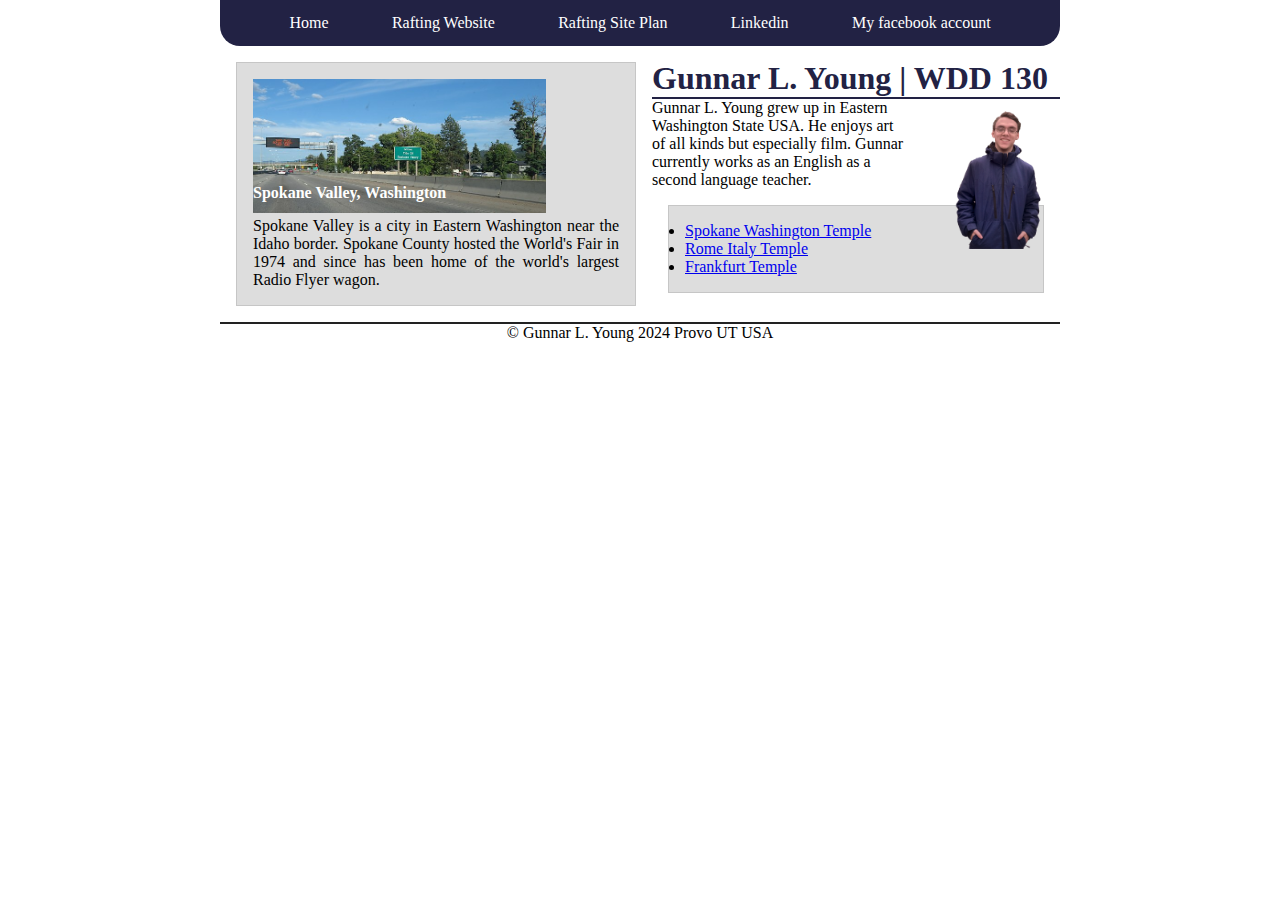
<file: index.html>
<!DOCTYPE html>
<html lang="en-US">


<head>

    <meta charset="utf-8">

    <meta name="viewport" content="width=device-width,initial-scale=1.0">

    <title>Gunnar L. Young | WDD 130</title>

    <link rel="stylesheet" href="styles/styles.css">

    <meta name="description" content="Gunnar L. Young: Web development 130">
    <meta name="author" content="Gunnar L. Young">

</head>

<body>

    <header>

        <nav>

            <a href="#">Home</a>
            <a href="wwr/">Rafting Website</a>
            <a href="wwr/site-plan-rafting.html">Rafting Site Plan</a>
            <a href="https://www.linkedin.com">Linkedin</a>
            <a href="https://www.facebook.com/gunnar.young.319">My facebook account</a>

        </nav>

    </header>

    <div class="grid">

    <main>

        <h1>Gunnar L. Young | WDD 130</h1>

        <img src = "images/profile.png" alt="The author of this page." width="200">

        <p>

            Gunnar L. Young grew up in Eastern Washington State USA. He enjoys art of all kinds but especially film. Gunnar currently works as an English as a second language teacher.

        </p>

        <ul class="box">

            <li><a target="_blank" href="https://www.churchofjesuschrist.org/temples/details/spokane-washington-temple?lang=eng">Spokane Washington Temple</a></li>
            <li><a target="_blank" href="https://www.churchofjesuschrist.org/temples/details/rome-italy-temple?lang=eng">Rome Italy Temple</a></li>
            <li><a target="_blank" href="https://www.churchofjesuschrist.org/temples/details/frankfurt-germany-temple?lang=eng">Frankfurt Temple</a></li>


        </ul>

    </main>

        <aside class="box">

            <img src="images/spokane-valley-wa.jpeg" alt="Freeway sign for Spokane Valley Washington USA">
            <h2>Spokane Valley, Washington</h2>
        
            <p>Spokane Valley is a city in Eastern Washington near the Idaho border. Spokane County hosted the World's Fair in 1974 and since has been home of the world's largest Radio Flyer wagon.</p>

        </aside>

    </div>

    <footer>

        <p>&copy; Gunnar L. Young 2024 Provo UT USA</p>

    </footer>

<!--Last update: 14.3.2024-->
</body>


</html>
</file>
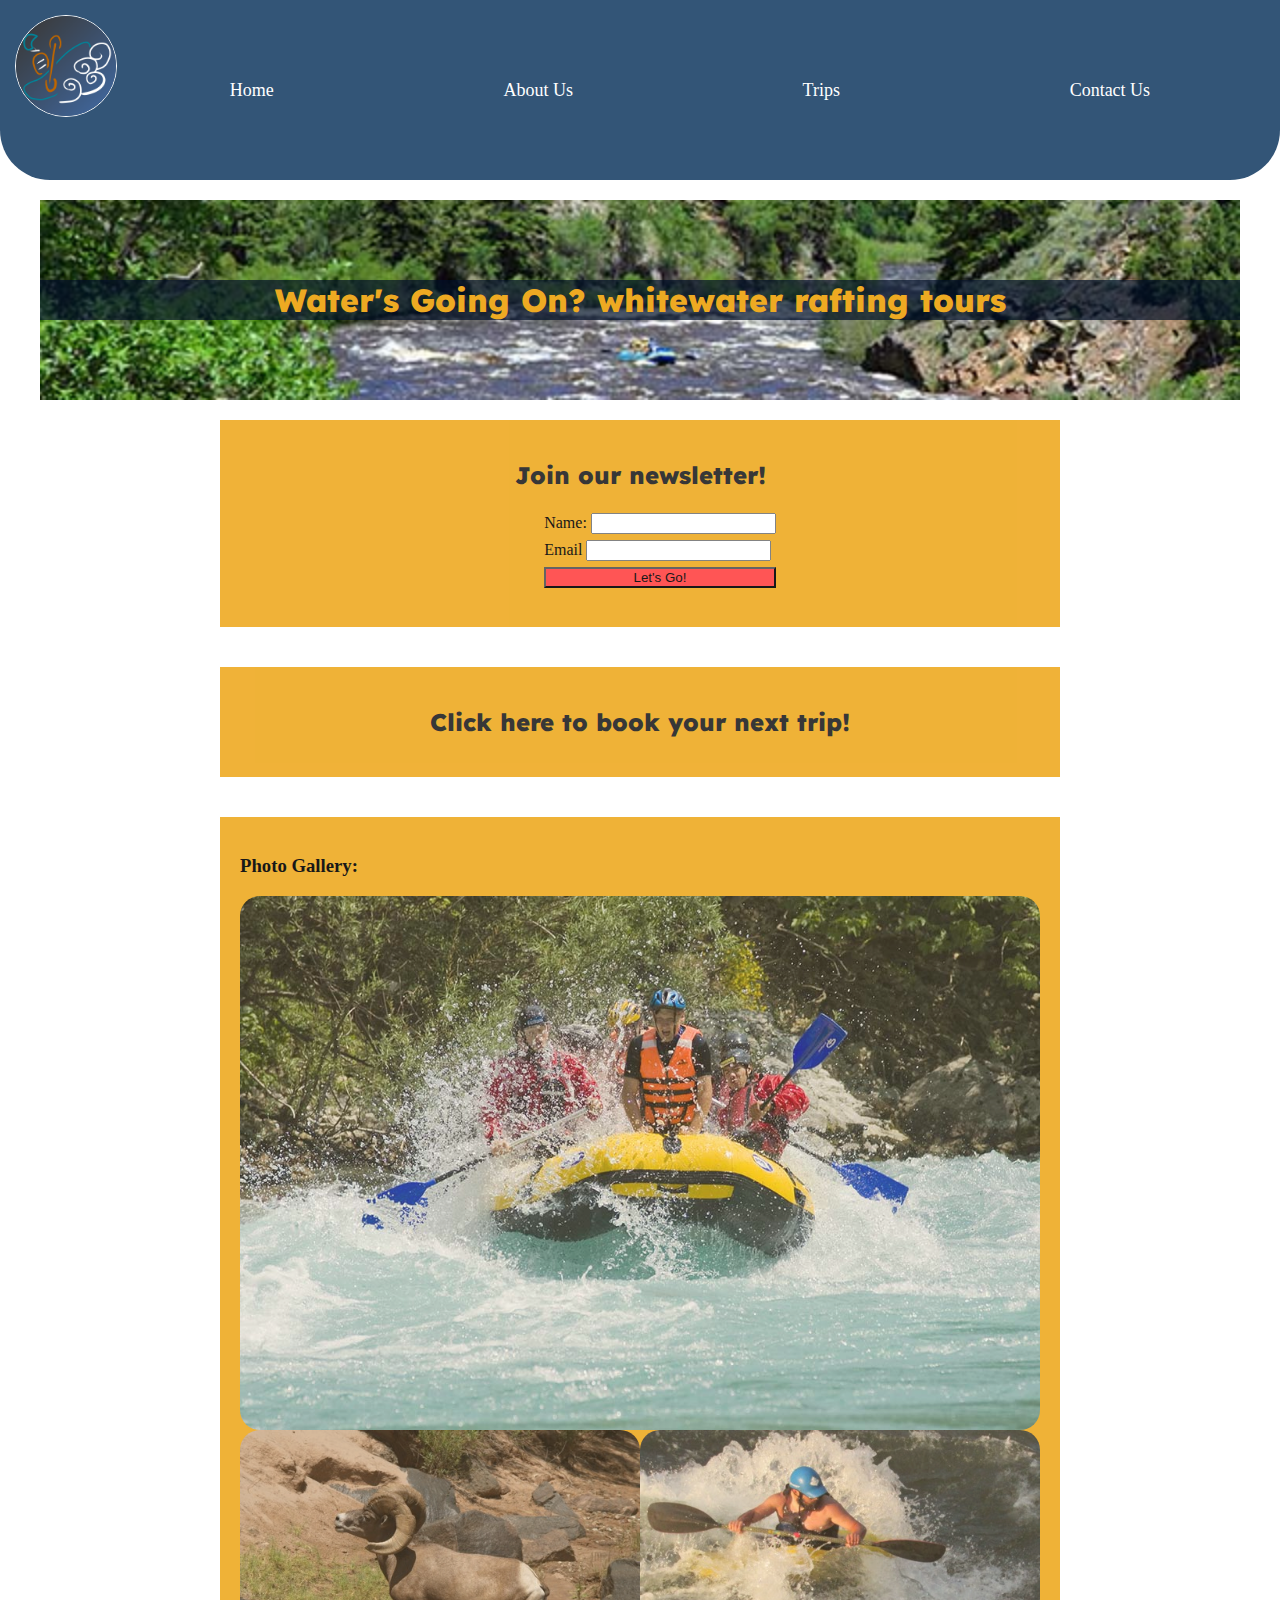
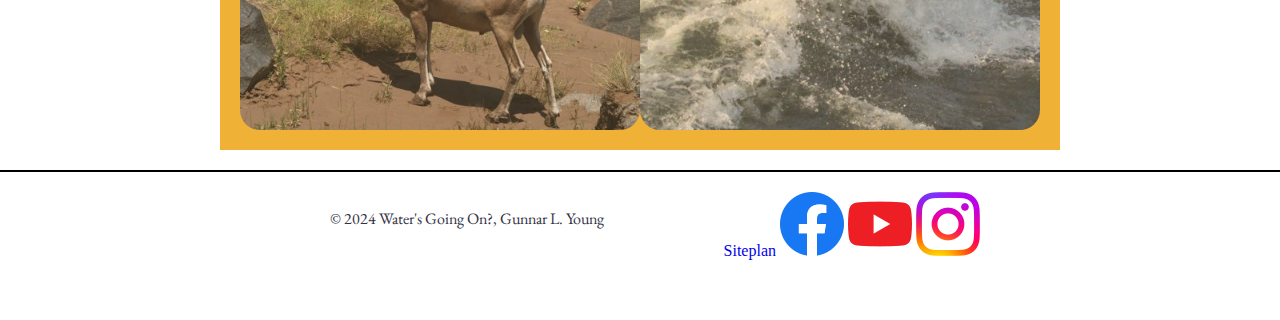
<file: wwr/index.html>
<!DOCTYPE html>
<html lang="en-US">

    <head>

        <meta charset="utf-8">
        <meta name="viewport" content="width=device-width, initial-scale=1">
        <title>Water's Going On | Home</title>
        <meta name="author" content="Gunnar L. Young">
        <meta name="description" content="Home page. This was made for a the class wdd130.">
        <link rel="stylesheet" href="styles/rafting.css">

    </head>

    <body>
        
        <header>

            <img src="images/logo.png" alt="White water rafting logo">

            <nav>
                
                <a href="index.html">Home</a>
                <a href="about.html">About Us</a>
                <a href="trips.html">Trips</a>
                <a href="contact.html">Contact Us</a>

            </nav>

        </header>

        <main>


            <div class = "hero">

                <img src="images/hero-bg.jpg" alt="">
                <h1>Water's Going On? whitewater rafting tours</h1>

            </div>

            <article>

                <h2>Join our newsletter!</h2>
                <form action="">
                <ul>
                    <li>
                    <label for="name">Name:</label>
                    <input type="text" name="name" id="name">
                    </li>
                    <li>
                    <label for="email">Email</label>
                    <input type="email" name="email" id="email">
                    </li>
                    <li>
                    <button type="submit">Let's Go!</button>
                    </li>
                </ul>
                </form>


            </article>

            <article>

                <a href="trips.html">
                <h2>Click here to book your next trip!</h2>
                </a>

            </article>

            <article>

                <h3>Photo Gallery:</h3>
                <div class="gallery">

                    <img src="images/adventure-3.jpg" alt="A team in a raft" class="wide">
                    <img src="images/adventure-5.jpg" alt="A goat." class="square">
                    <img src="images/adventure-1.jpg" alt="A man in a kayak" class="square">

                </div>

            </article>


        </main>

        <footer>

            <p>&copy; 2024 Water's Going On?, Gunnar L. Young</p>
            <div>
            <a href="images/home-siteplan.png">Siteplan</a>
            <a href="https://www.facebook.com">
                <img src="images/facebook.webp" alt="The Facebook logo">
            </a>
            <a href="https://www.youtube.com">
                <img src="images/youtube.webp" alt="The Youtube logo">
            </a>
            <a href="https://instagram.com">
                <img src="images/instagram.webp" alt="The Instagram logo">
            </a>
            </div>

        </footer>

    </body>

</html>
</file>
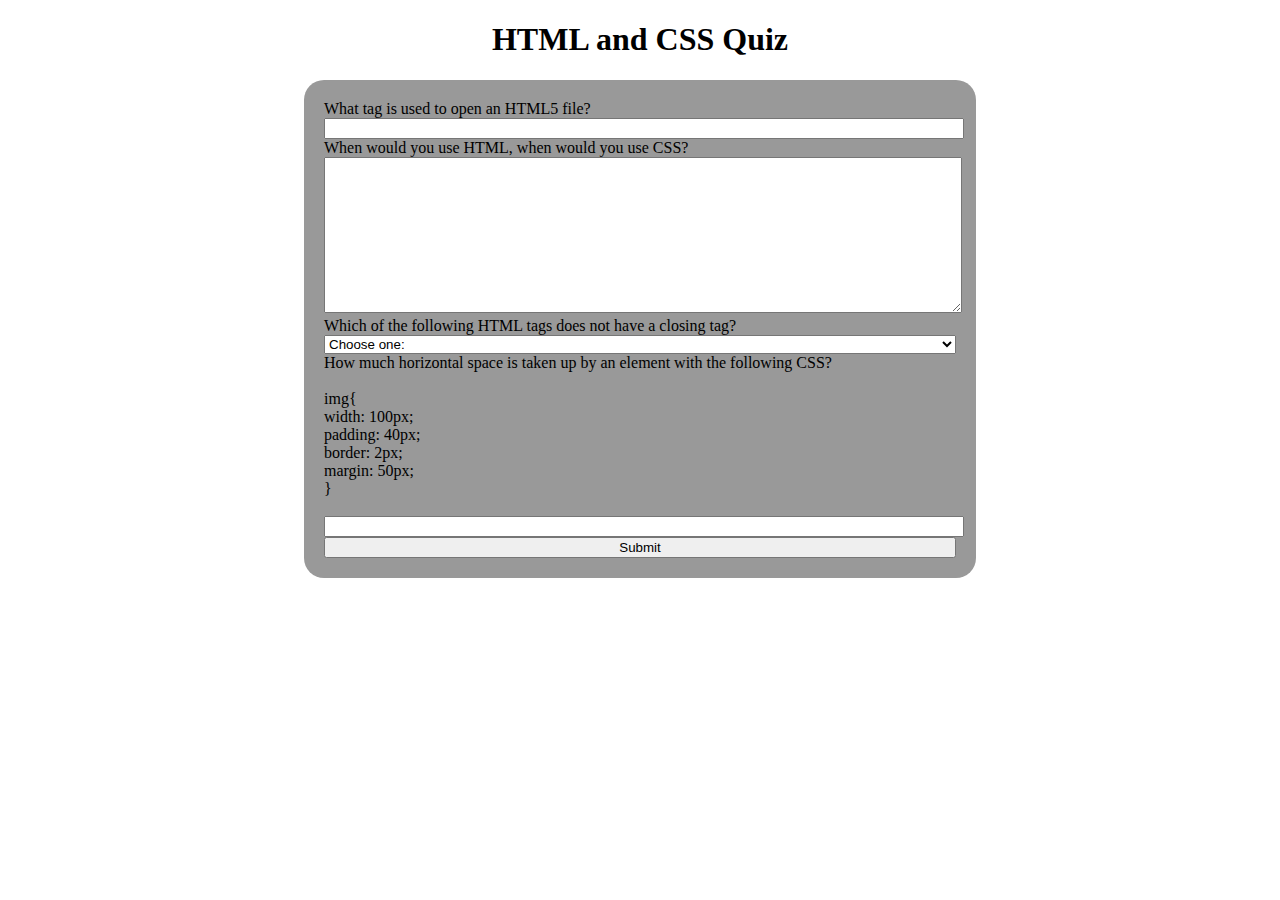
<file: quiz.html>
<!DOCTYPE html>
<html lang="en-US">

    <head>

        <meta charset="utf-8">

        <meta name="viewport" content="width=device-width,initial-scale=1.0">

        <title>Quiz | Gunnar L. Young</title>

        <link rel="stylesheet" href="styles/quiz.css">

        <meta name="description" content="A quiz about HTML and CSS.">
        <meta name="author" content="Gunnar L. Young">

    </head>

    <body>
        
        <h1>

            HTML and CSS Quiz

        </h1>

        <form>

            <label for="q1">What tag is used to open an HTML5 file?</label><br>
            <input name="q1" type="text" id="q1" class="question"><br>
            <label for="q2">When would you use HTML, when would you use CSS?</label><br>
            <textarea name="q2" id="q2" cols="30" rows="10" class="question"></textarea><br>
            <label for="q3">Which of the following HTML tags does not have a closing tag?</label><br>
            <select name="q3" id="q3" class="question">

                <option value="">Choose one:</option>
                <option value="1">&lthtml&gt</option>
                <option value="2">&ltp&gt</option>
                <option value="3">&ltbr&gt</option>
                <option value="4">&lta&gt</option>

            </select><br>

            <label for="q4">How much horizontal space is taken up by an element with the following CSS?<br><br>img{<br>width: 100px; <br>padding: 40px;<br>border: 2px;<br>margin: 50px;<br>}<br></label><br>
            <input name="q4" type="number" id="q4" class="question"><br>

            <input type="submit" class="question"><br>

        </form>

    </body>



</html>
</file>
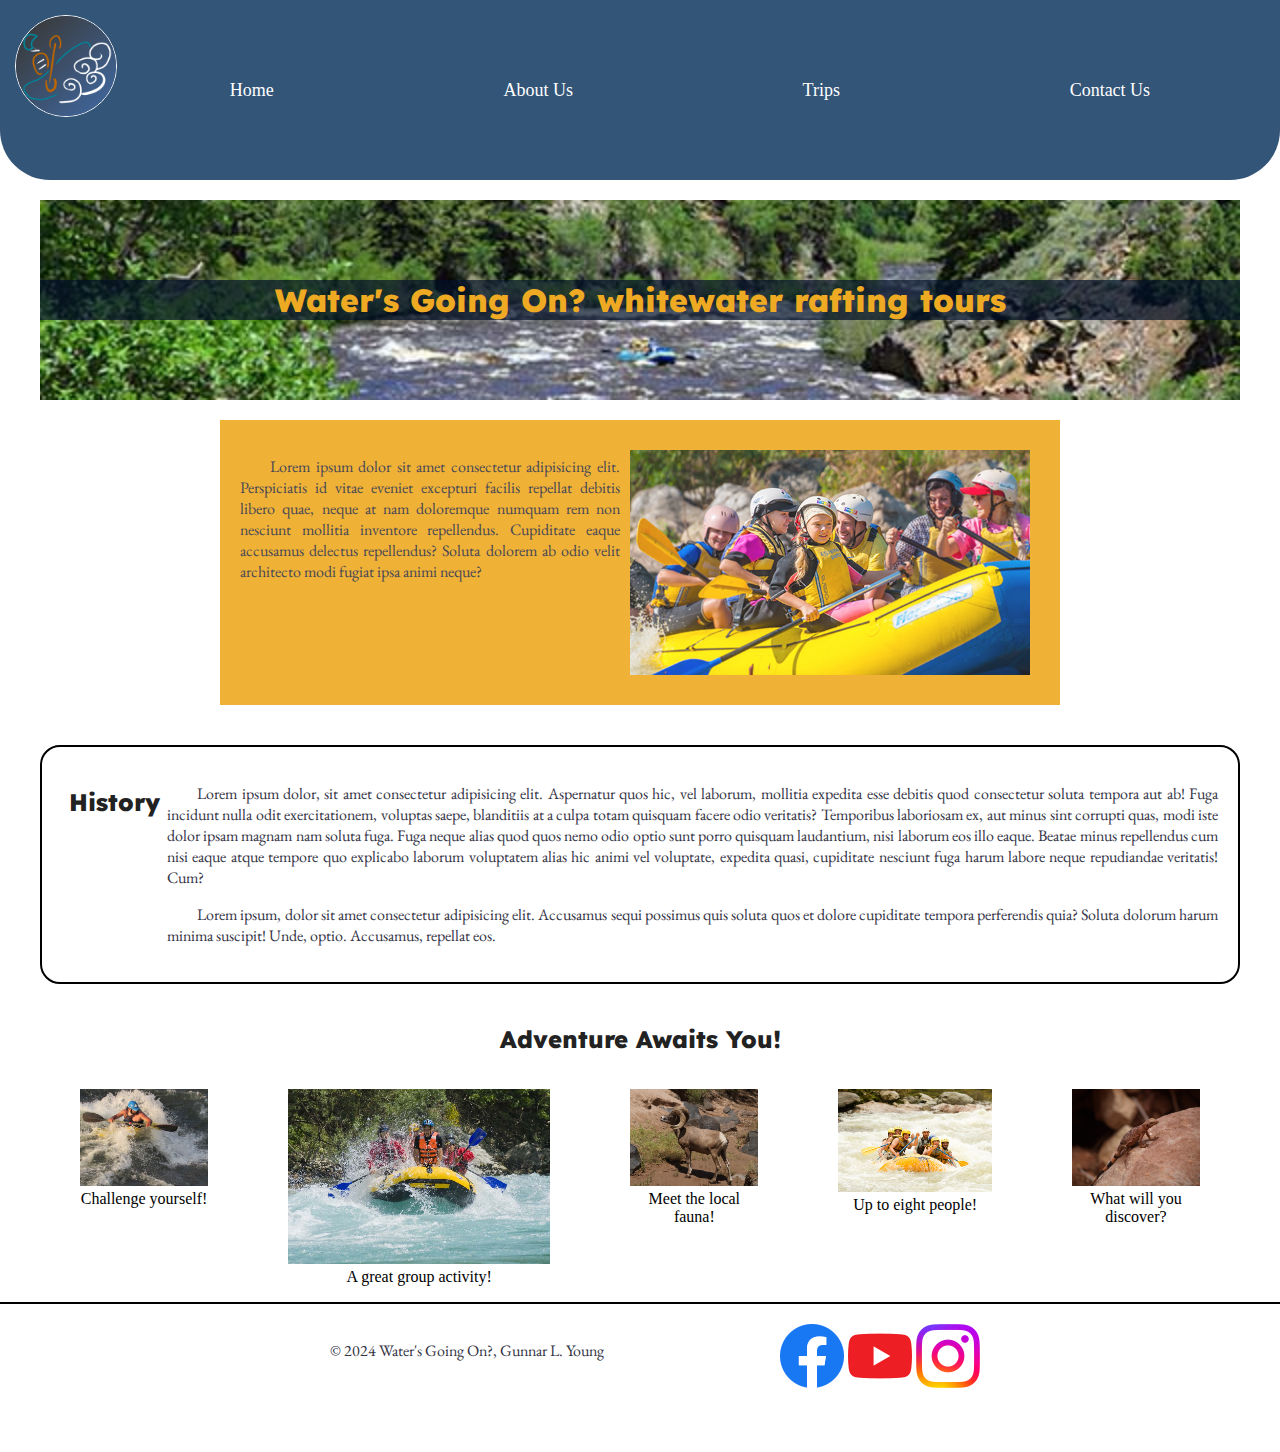
<file: wwr/about.html>
<!DOCTYPE html>
<html lang="en-US">

    <head>

        <meta charset="utf-8">
        <meta name="viewport" content="width=device-width, initial-scale=1">
        <title>Water's Going On | About Us</title>
        <meta name="author" content="Gunnar L. Young">
        <meta name="description" content="About us and our whitewater rafting company. This was made for a the class wdd130.">
        <link rel="stylesheet" href="styles/rafting.css">

    </head>

    <body>
        
        <header>

            <img src="images/logo.png" alt="White water rafting logo">

            <nav>
                
                <a href="index.html">Home</a>
                <a href="about.html">About Us</a>
                <a href="trips.html">Trips</a>
                <a href="contact.html">Contact Us</a>

            </nav>

        </header>

        <main>

            <div class = "hero">

                <img src="images/hero-bg.jpg" alt="">
                <h1>Water's Going On? whitewater rafting tours</h1>

            </div>

            <article>

                <img src="images/happy-customers.jpg" alt="Some of our happy clients" width="400px">
                <p>

                    Lorem ipsum dolor sit amet consectetur adipisicing elit. Perspiciatis id vitae eveniet excepturi facilis repellat debitis libero quae, neque at nam doloremque numquam rem non nesciunt mollitia inventore repellendus. Cupiditate eaque accusamus delectus repellendus? Soluta dolorem ab odio velit architecto modi fugiat ipsa animi neque?

                </p>

            </article>

            <section class="history">

                <h2>History</h2>
                
                <div>
                <p>Lorem ipsum dolor, sit amet consectetur adipisicing elit. Aspernatur quos hic, vel laborum, mollitia expedita esse debitis quod consectetur soluta tempora aut ab! Fuga incidunt nulla odit exercitationem, voluptas saepe, blanditiis at a culpa totam quisquam facere odio veritatis? Temporibus laboriosam ex, aut minus sint corrupti quas, modi iste dolor ipsam magnam nam soluta fuga. Fuga neque alias quod quos nemo odio optio sunt porro quisquam laudantium, nisi laborum eos illo eaque. Beatae minus repellendus cum nisi eaque atque tempore quo explicabo laborum voluptatem alias hic animi vel voluptate, expedita quasi, cupiditate nesciunt fuga harum labore neque repudiandae veritatis! Cum?</p>
                <p>Lorem ipsum, dolor sit amet consectetur adipisicing elit. Accusamus sequi possimus quis soluta quos et dolore cupiditate tempora perferendis quia? Soluta dolorum harum minima suscipit! Unde, optio. Accusamus, repellat eos.</p>
            </div>

            </section>

            <section class="adventure">

                <h2>Adventure Awaits You!</h2>

                <div class="adventure-images">
                <figure>
                    <img src="images/adventure-1.jpg" alt="A man in a kayak">
                <figcaption>Challenge yourself!</figcaption>
                </figure>

                <figure>
                    <img src="images/adventure-3.jpg" alt="A group in an inflatable raft">
                <figcaption>A great group activity!</figcaption>
                </figure>

                <figure>
                    <img src="images/adventure-5.jpg" alt="A bighorn ram">
                <figcaption>Meet the local fauna!</figcaption>
                </figure>

                <figure>
                    <img src="images/adventure-4.jpg" alt="A group in an inflatable raft">
                <figcaption>Up to eight people!</figcaption>
                </figure>

                <figure>
                    <img src="images/adventure-2.jpg" alt="A lizard on a rock">
                <figcaption>What will you discover?</figcaption>
                </figure>
            </div>

            </section>

        </main>

        <footer>

            <p>&copy; 2024 Water's Going On?, Gunnar L. Young</p>
            <div>
            <a href="https://www.facebook.com">
                <img src="images/facebook.webp" alt="The Facebook logo">
            </a>
            <a href="https://www.youtube.com">
                <img src="images/youtube.webp" alt="The Youtube logo">
            </a>
            <a href="https://instagram.com">
                <img src="images/instagram.webp" alt="The Instagram logo">
            </a>
            </div>

        </footer>

    </body>

</html>
</file>
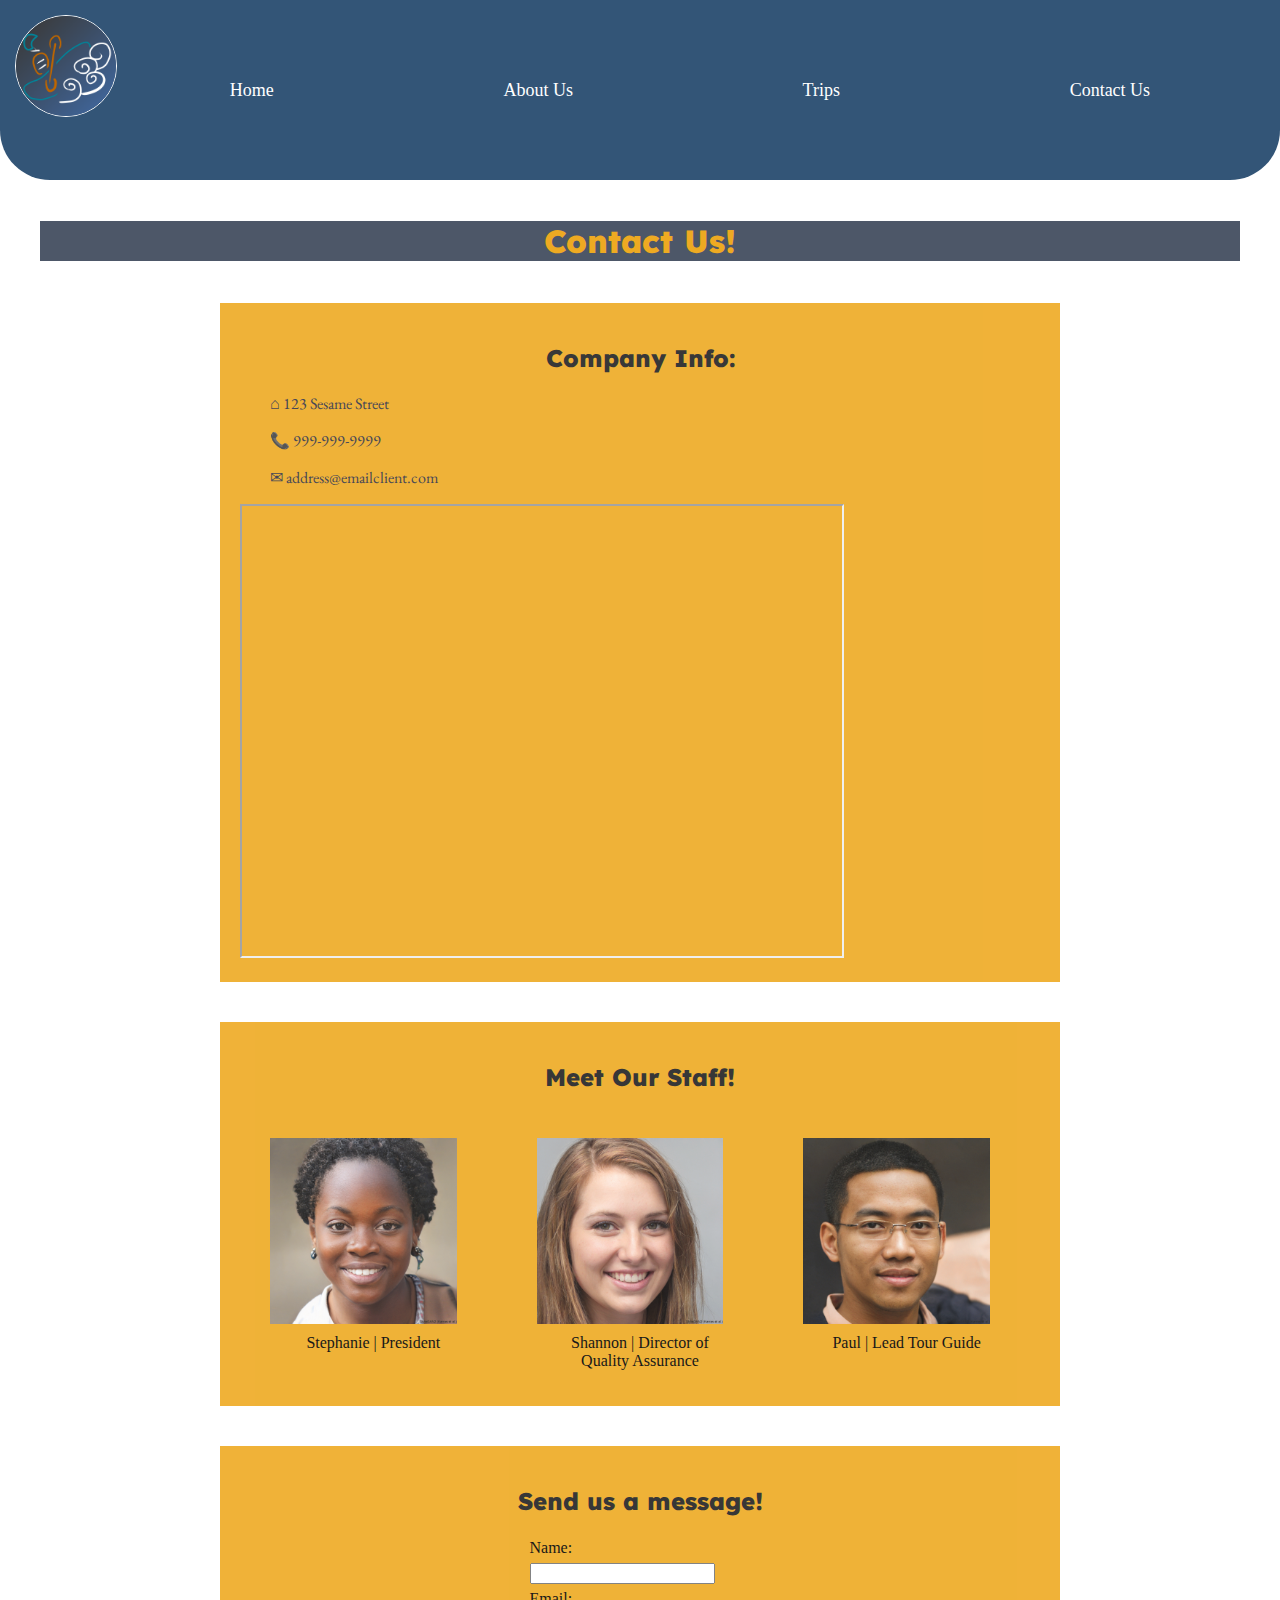
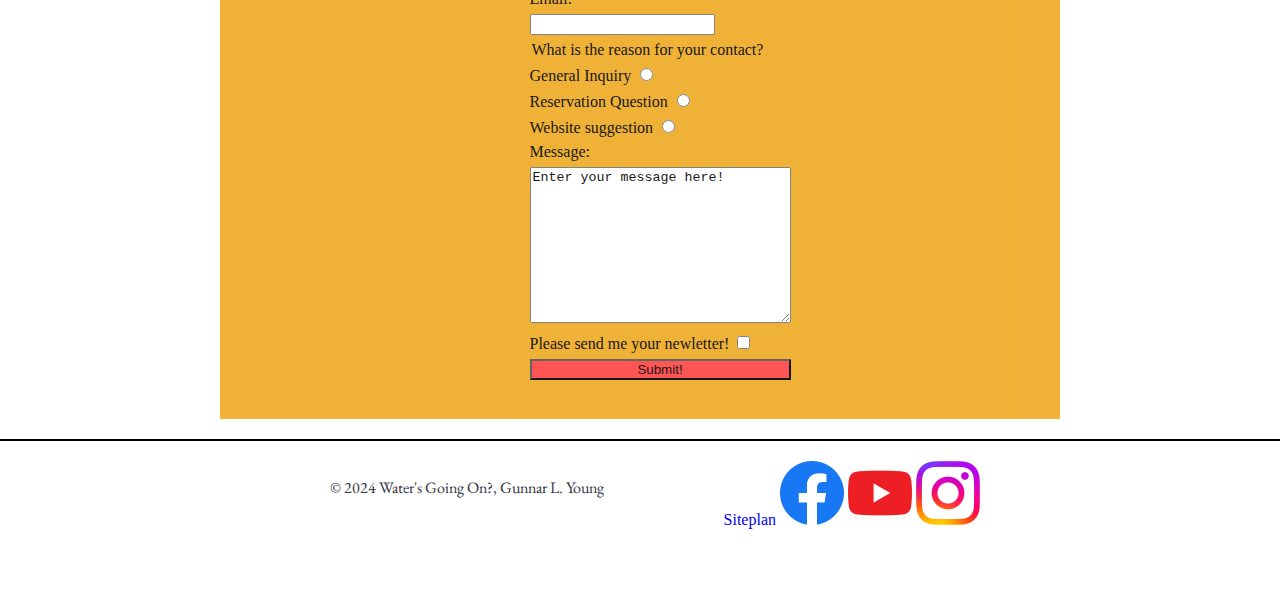
<file: wwr/contact.html>
<!DOCTYPE html>
<html lang="en-US">

    <head>

        <meta charset="utf-8">
        <meta name="viewport" content="width=device-width, initial-scale=1">
        <title>Water's Going On | Contact Us</title>
        <meta name="author" content="Gunnar L. Young">
        <meta name="description" content="Contact us! This was made for a the class wdd130.">
        <link rel="stylesheet" href="styles/rafting.css">

    </head>

    <body>
        
        <header>

            <img src="images/logo.png" alt="White water rafting logo">

            <nav>
                
                <a href="index.html">Home</a>
                <a href="about.html">About Us</a>
                <a href="trips.html">Trips</a>
                <a href="contact.html">Contact Us</a>

            </nav>

        </header>

        <main>
            <h1>Contact Us!</h1>

            <article>

                <h2>Company Info:</h2>
                <p>&#8962; 123 Sesame Street</p>
                <p>&#128222; 999-999-9999</p>
                <p>&#9993; address@emailclient.com</p>
                <iframe src="https://www.google.com/maps/embed?pb=!1m14!1m12!1m3!1d1346606.1925146482!2d83.97660138842893!3d-66.90525802372055!2m3!1f0!2f0!3f0!3m2!1i1024!2i768!4f13.1!5e0!3m2!1sen!2sus!4v1712591120807!5m2!1sen!2sus" width="600" height="450" allowfullscreen="" loading="lazy" referrerpolicy="no-referrer-when-downgrade"></iframe>

            </article>

            <article>

                <h2>Meet Our Staff!</h2>
                <div class="staff">
                    <figure>
                    <img src="images/employee1.jpeg" alt="Our company's president" height="200px">
                    <figcaption>Stephanie | President</figcaption>
                    </figure>
                    <figure>
                    <img src="images/employee2.jpeg" alt="Our director of quality assurance" height="200px">
                    <figcaption>Shannon | Director of Quality Assurance</figcaption>
                    </figure>
                    <figure>
                    <img src="images/employee3.jpeg" alt="Our lead tour guide" height="200px">
                    <figcaption>Paul | Lead Tour Guide</figcaption>
                    </figure>

            </article>
            
            <article>

                <h2>Send us a message!</h2>

                <form action="">

                    <ul>

                        <li>
                            <label for="name">Name:</label>
                        </li>
                        <li>
                            <input type="text" id="name">
                        </li>
                        <li>
                            <label for="email">Email:</label>
                        </li>
                        <li>
                            <input type="text" id="email">
                        </li>
                        <li>
                            <legend>What is the reason for your contact?</legend>
                        </li>
                        <li>
                            <label for="general">General Inquiry</label>
                            <input type="radio" id="general">
                        </li>
                        <li>
                            <label for="reservation">Reservation Question</label>
                            <input type="radio" id="reservation">
                        </li>
                        <li>
                            <label for="suggestion">Website suggestion</label>
                            <input type="radio" id="suggestion">
                        </li>
                        <li>
                            <label for="message">Message:</label>
                        </li>
                        <li>
                            <textarea name="message" id="message" cols="30" rows="10">Enter your message here!</textarea>
                        </li>
                        <li>
                            <label for="subscribe">Please send me your newletter!</label>
                            <input type="checkbox" name="subscribe" id="subscribe">
                        </li>
                        <li>
                            <button type="submit">Submit!</button>
                        </li>

                    </ul>

                </form>

            </article>

        </main>

        <footer>

            <p>&copy; 2024 Water's Going On?, Gunnar L. Young</p>
            <div>
            <a href="images/contact-siteplan.png">Siteplan</a>
            <a href="https://www.facebook.com">
                <img src="images/facebook.webp" alt="The Facebook logo">
            </a>
            <a href="https://www.youtube.com">
                <img src="images/youtube.webp" alt="The Youtube logo">
            </a>
            <a href="https://instagram.com">
                <img src="images/instagram.webp" alt="The Instagram logo">
            </a>
            </div>

        </footer>

    </body>

</html>
</file>
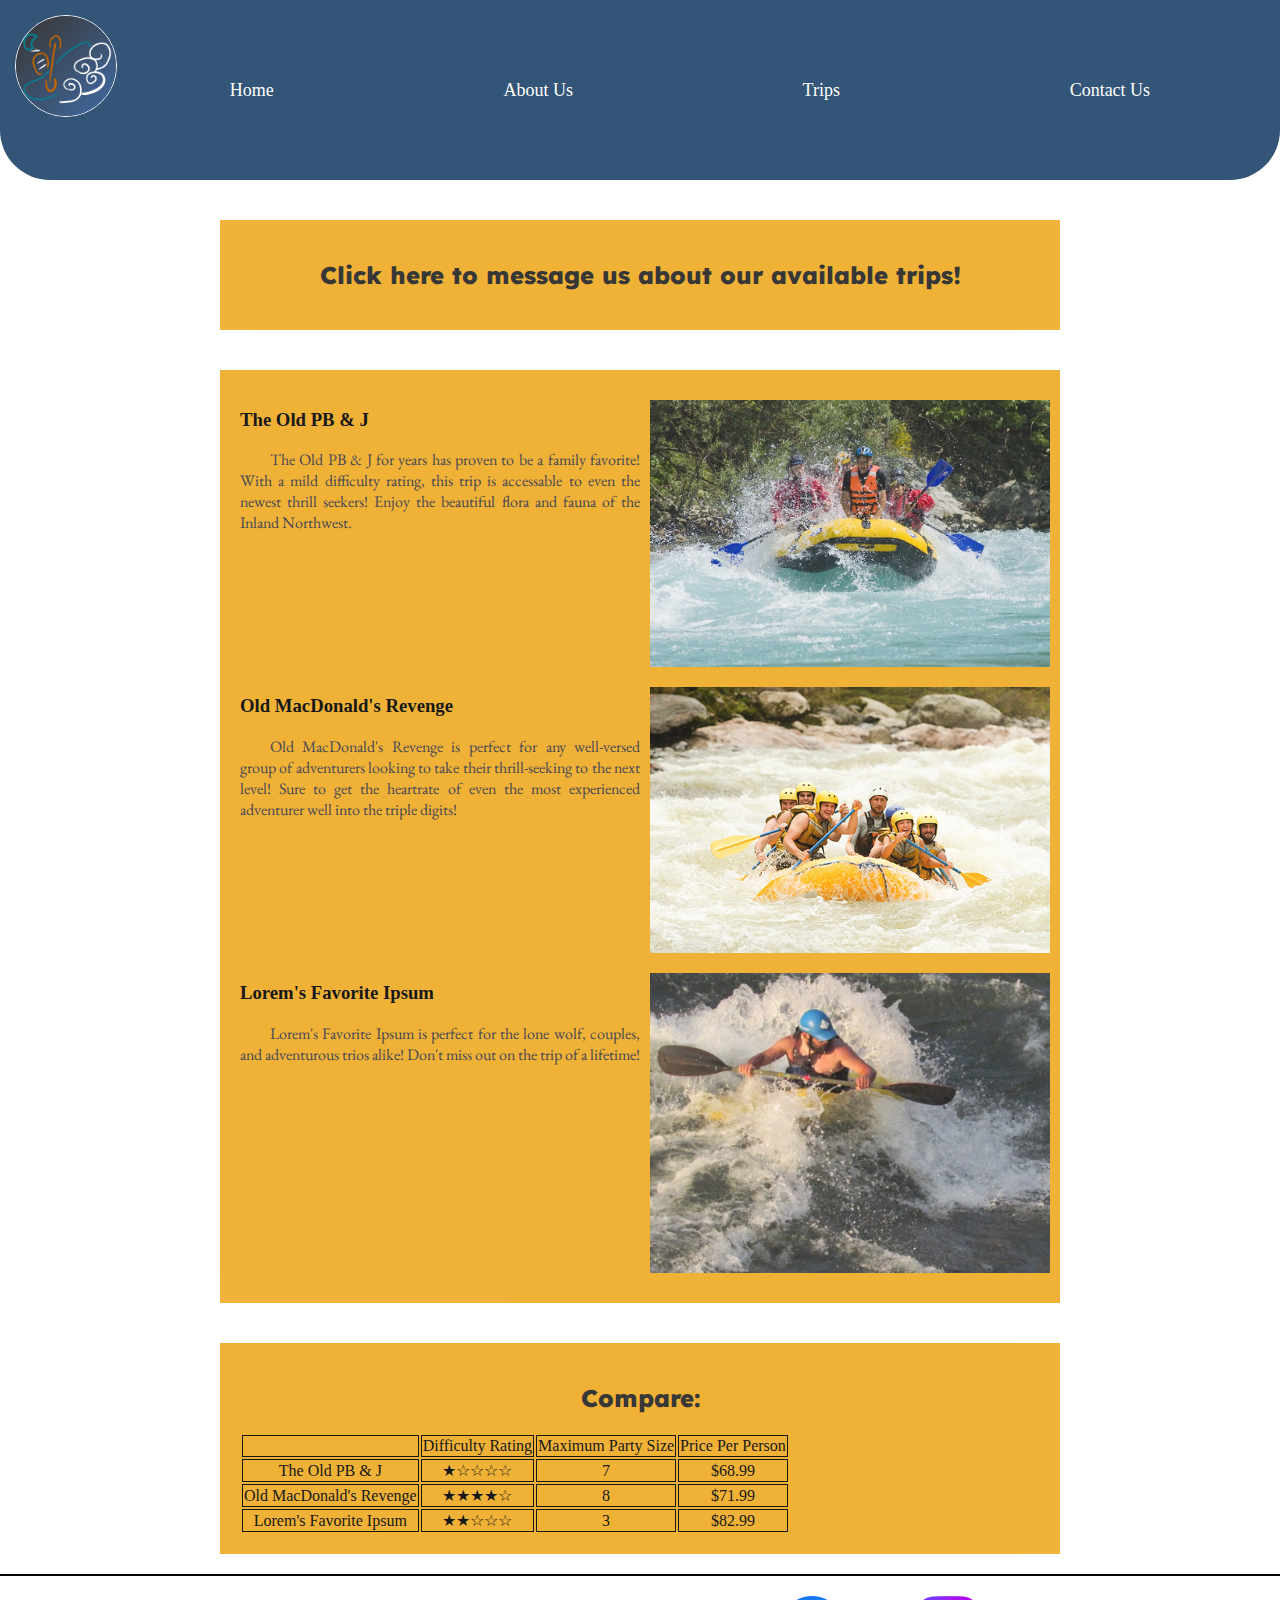
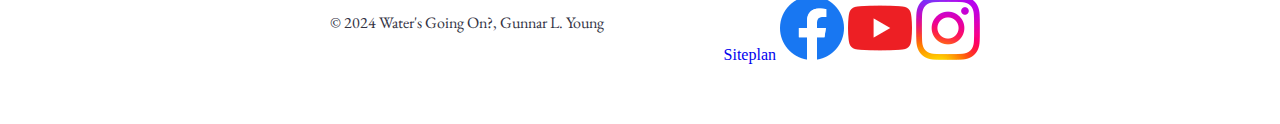
<file: wwr/trips.html>
<!DOCTYPE html>
<html lang="en-US">

    <head>

        <meta charset="utf-8">
        <meta name="viewport" content="width=device-width, initial-scale=1">
        <title>Water's Going On | Trips</title>
        <meta name="author" content="Gunnar L. Young">
        <meta name="description" content="Trips! This was made for a the class wdd130.">
        <link rel="stylesheet" href="styles/rafting.css">

    </head>

    <body>
        
        <header>

            <img src="images/logo.png" alt="White water rafting logo">

            <nav>
                
                <a href="index.html">Home</a>
                <a href="about.html">About Us</a>
                <a href="trips.html">Trips</a>
                <a href="contact.html">Contact Us</a>

            </nav>

        </header>

        <main>

            <article>

                <a href="contact.html">

                    <h2>Click here to message us about our available trips!</h2>

                </a>

            </article>

            <article>

                <div class="trip-descriptions">

                    <div><h3>The Old PB & J</h3> 
                        <p>The Old PB & J for years has proven to be a family favorite! With a mild difficulty rating, this trip is accessable to even the newest thrill seekers! Enjoy the beautiful flora and fauna of the Inland Northwest.
                        </p></div> <img src="images/adventure-3.jpg" alt="Trip 1">
                    <div><h3>Old MacDonald's Revenge</h3>
                        <p>Old MacDonald's Revenge is perfect for any well-versed group of adventurers looking to take their thrill-seeking to the next level! Sure to get the heartrate of even the most experienced adventurer well into the triple digits! </p> </div> <img src="images/adventure-4.jpg" alt="Trip 2">
                    <div><h3>Lorem's Favorite Ipsum</h3>
                        <p>Lorem's Favorite Ipsum is perfect for the lone wolf, couples, and adventurous trios alike! Don't miss out on the trip of a lifetime!</p> </div> <img src="images/adventure-1.jpg" alt="Trip 3">

                </div>

            </article>

            <article>

                <h2>Compare:</h2>

                <table>

                    <tr>

                        <td></td>
                        <td>Difficulty Rating</td>
                        <td>Maximum Party Size</td>
                        <td>Price Per Person</td>

                    </tr>
                    <tr>

                        <td>The Old PB & J</td>
                        <td>&#9733;&#9734;&#9734;&#9734;&#9734;</td>
                        <td>7</td>
                        <td>$68.99</td>

                    </tr>
                    <tr>

                        <td>Old MacDonald's Revenge</td>
                        <td>&#9733;&#9733;&#9733;&#9733;&#9734;</td>
                        <td>8</td>
                        <td>$71.99</td>

                    </tr>

                    <tr>

                        <td>Lorem's Favorite Ipsum</td>
                        <td>&#9733;&#9733;&#9734;&#9734;&#9734;</td>
                        <td>3</td>
                        <td>$82.99</td>

                    </tr>

                </table>

            </article>

        </main>

        <footer>

            <p>&copy; 2024 Water's Going On?, Gunnar L. Young</p>
            <div>
            <a href="images/contact-siteplan.png">Siteplan</a>
            <a href="https://www.facebook.com">
                <img src="images/facebook.webp" alt="The Facebook logo">
            </a>
            <a href="https://www.youtube.com">
                <img src="images/youtube.webp" alt="The Youtube logo">
            </a>
            <a href="https://instagram.com">
                <img src="images/instagram.webp" alt="The Instagram logo">
            </a>
            </div>

        </footer>

    </body>

</html>
</file>
<file: styles/styles.css>
*{

    margin: 0;
    padding: 0;
    box-sizing: border-box;

}

nav {

    background-color: #224;
    padding: 10px;
    display: flex;
    flex-direction: row;
    justify-content: space-evenly;
    align-items: center;
    border-radius: 0 0 20px 20px;

}

nav a {

    color:white;
    display: block;
    padding: 20px;
    padding: 4px;
    text-decoration: none;

}

nav a.hover {

    font-weight: bold;

}

h1 {

    border-bottom: solid 2px;
    color: #224;

}

p{

    padding: 0;

}


aside{

    width: 25rem;
    text-align: justify;
    position: relative;

}

aside img{

    width: 80%;
    margin: auto;

}

main img {

    width: 150px;
    height: auto;
    float: right;

}

footer{

    margin-top: 30px;
    border-top: 2px solid #222;
    text-align: center;

}

aside h2{

    position: absolute;
    top: 50%;
    text-align: left;
    color: #FFF;
    font-size: medium;
    text-shadow: #000 2px;

}

/*Class Selectors*/

.box{

    margin: 1rem;
    border: 1px solid rgba(0,0,0,.1);
    padding: 1rem;
    background-color: #ddd;
    color: #000;

}

.grid{

    display: grid;
    align-items: center;
    grid-template-columns: 1fr 1fr;

}

main{

    order: 1;

}

header, .grid, footer{

    max-width: 840px;
    margin: 0 auto;

}
</file>
<file: wwr/styles/rafting.css>
@import url('https://fonts.googleapis.com/css2?family=EB+Garamond:ital,wght@0,400..800;1,400..800&family=Lexend:wght@100..900&display=swap');

:root{

    --primary-color: #222;
    --secondary-color: #334;
    --accent1-color: #065;
    --accent2-color: #ea2;

    --heading-font: "Lexend", sans-serif;
    --paragraph-font: "EB Garamond", serif;

    --navigation-background-color: #ddf;
    --navigation-link-color: #225;

    --navigation-hover-link-color: #525;
    --navigation-hover-background-color: #99b;

}

body{

    margin: 0%;
    display: grid;
    grid-template-rows: 200px 1fr 150px;

}

header{

    display: grid;
    grid-template-columns: 100px 1fr;
    background-color: #357;
    border-radius: 0 0 50px 50px;
    padding: 15px;
    margin-bottom: 20px;
    margin-top: 0;

}

header img {

    width: 100%;
    border: 1px solid white; 
    border-radius: 50%;

}

nav{

    display: flex;
    justify-content: space-around;
    align-items: center;

}

nav a{

    color: white;
    font-size: large;

}

main{

    width: 75rem;
    margin: auto;
    display: flex;
    flex-direction: column;
    overflow: hidden;

}

h1, h2{

    color:var(--primary-color);
    font-family: var(--heading-font);
    font-weight: 800;
    text-align: center;

}


p{

    color:var(--secondary-color);
    font-family: var(--paragraph-font);
    font-weight: 400;
    text-align: justify;
    text-indent: 30px;

}

a{

    text-decoration: none;

}

.hero{

    height: 200px;
    display: grid;

}

.hero img{

    display: block;
    width: 100%;
    height: 200px;
    object-fit: cover;
    grid-column-start: 1;
    grid-row-start: 1;

}

.hero h1{

grid-column-start: 1;
grid-row-start: 1;
height: fit-content;
margin: auto;

}

article{

    position: static;
    background-color: var(--accent2-color);
    width: 50rem;
    margin: 20px auto;
    padding: 20px;
    opacity: 90%;

}
article img{

    float: right;
    padding: 10px;


}


button{

    width: 100%;
    background-color: rgb(255, 67, 67);

}

.history{

    display: grid;
    grid-template-columns: 1fr 10fr;
    padding: 20px;
    border: 2px solid #000;
    border-radius: 20px;
    margin: 20px 0;

}

h1{

    color: var(--accent2-color);
    width: 75rem;
    background-color: rgba(2, 15, 40, .7);

}

.adventure img{

    width: 100%;

}

.adventure-images{

    display: flex;
    flex-direction: row;

}

figcaption{

    text-align: center;
}

.staff{

    display: grid;
    grid-template-columns: 1fr 1fr 1fr;

}

.staff img{
    
    width: 100%;
    height: auto;

}

ul{

    list-style: none;

}

li{

    padding: 3px;

}

form{

    width: fit-content;
    margin: auto;

}

.gallery{

    display: grid;
    grid-template-columns: 1fr 1fr;
    margin: auto;

}

.wide{

    grid-column: span 2;

}

.gallery img{

    padding: 0%;
    width: 100%;
    margin: auto;
    opacity: 0.9;
    border-radius: 20px;
    transition-property: border-radius opacity;
    transition-duration: .3s;

}

.gallery img:hover {

    border-radius: 0%;
    opacity: 1;

}

.trip-descriptions{

    display: grid;
    grid-template-columns: 1fr 400px;

}

.trip-descriptions img{

    width: 100%;

}

td{

    border: solid #000 1px;
    margin: 0;
    text-align: center;

}

footer{

    padding: 20px 300px;
    display: flex;
    justify-content: space-between;
    border-top: 2px solid #000;

}
</file>
<file: styles/quiz.css>
form{

    margin: auto;
    width: 50%;
    background-color: #999;
    padding: 20px;
    border-radius: 20px;

}

h1{

    text-align: center;

}

.question{

    width: 100%;

}
</file>
